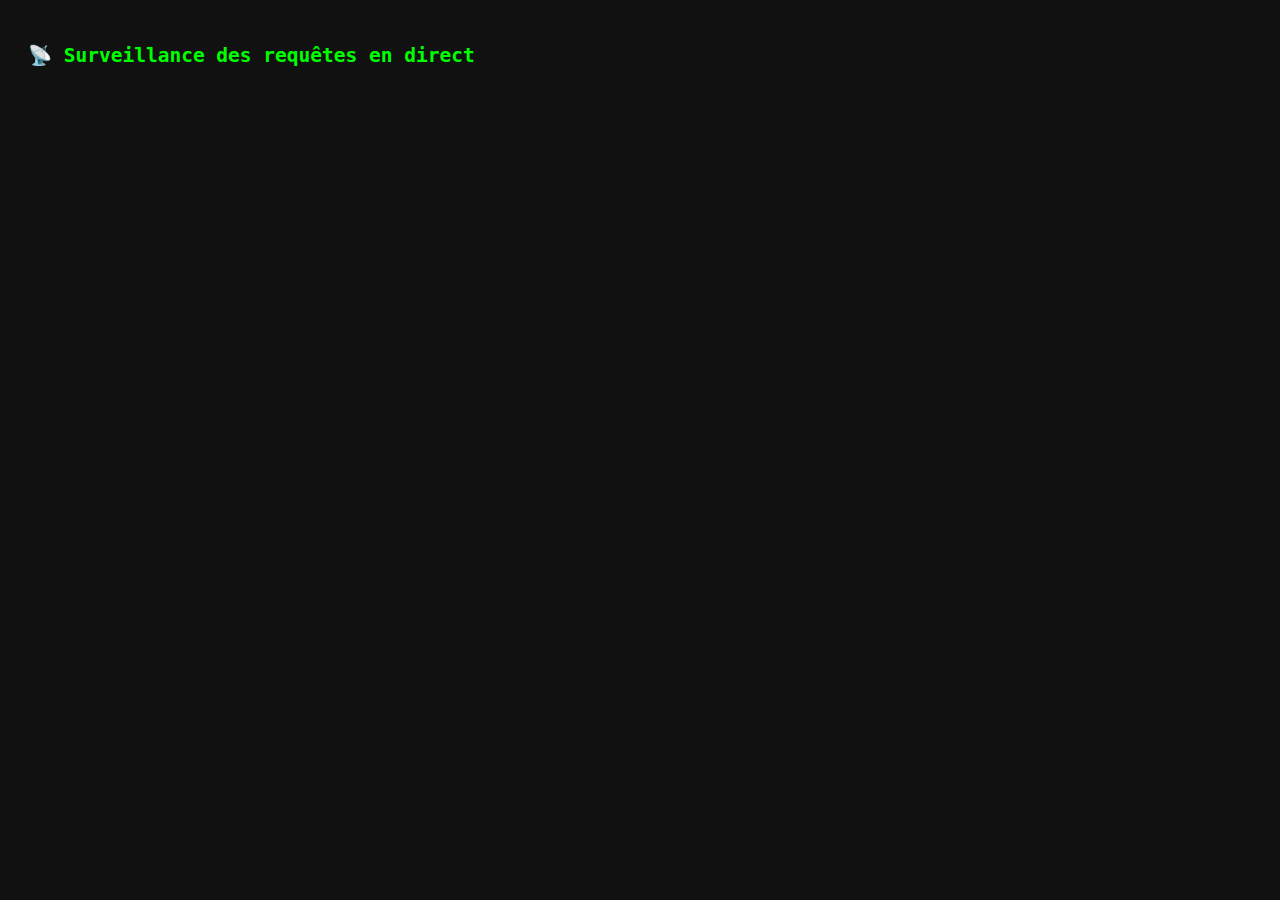
<file: templates/dashboard.html>
<!DOCTYPE html>
<html lang="fr">
<head>
    <meta charset="UTF-8">
    <title>🔍 Dev Monitor</title>
    <script src="https://cdn.socket.io/4.7.2/socket.io.min.js"></script>
    <style>
        body {
            background: #111;
            color: #0f0;
            font-family: monospace;
            padding: 20px;
        }
        h2 {
            margin-bottom: 20px;
        }
        .log {
            border-bottom: 1px solid #444;
            margin-bottom: 10px;
            padding-bottom: 10px;
        }
    </style>
</head>
<body>
    <h2>📡 Surveillance des requêtes en direct</h2>
    <div id="logs"></div>

    <script>
        const socket = io(); // Connexion WebSocket

        socket.on('http_request', function(data) {
            const el = document.createElement('div');
            el.className = 'log';
            el.innerHTML = `
                <b>${data.method}</b> <code>${data.path}</code><br>
                <small>IP: ${data.ip}</small><br>
                <pre>${JSON.stringify(data.headers, null, 2)}</pre>
            `;
            logs.prepend(el);
        });
    </script>
</body>
</html>
</file>
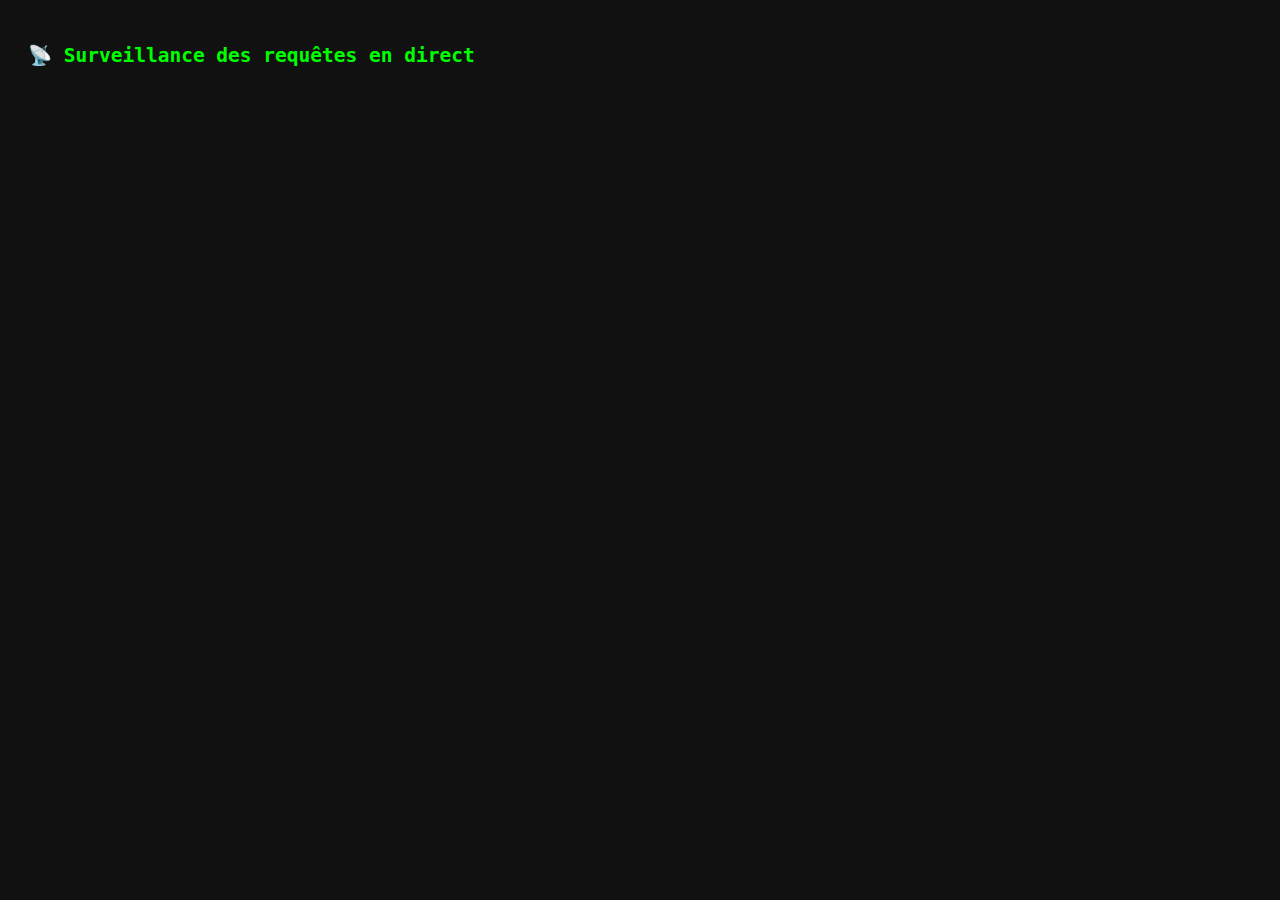
<file: templates/dev_monitor.html>
<!DOCTYPE html>
<html lang="fr">
<head>
    <meta charset="UTF-8">
    <title>🔍 Dev Monitor</title>
    <script src="https://cdn.socket.io/4.7.2/socket.io.min.js"></script>
    <style>
        body { background: #111; color: #0f0; font-family: monospace; padding: 20px; }
        .log { border-bottom: 1px solid #444; margin-bottom: 10px; padding-bottom: 10px; }
    </style>
</head>
<body>
    <h2>📡 Surveillance des requêtes en direct</h2>
    <div id="logs"></div>

    <script>
        const socket = io();
        const logs = document.getElementById('logs');

        socket.on('http_request', function(data) {
            const el = document.createElement('div');
            el.className = 'log';
            el.innerHTML = `
                <b>${data.method}</b> <code>${data.path}</code><br>
                <small>IP: ${data.ip}</small><br>
                <pre>${JSON.stringify(data.headers, null, 2)}</pre>
            `;
            logs.prepend(el);
        });
    </script>
</body>
</html>
</file>
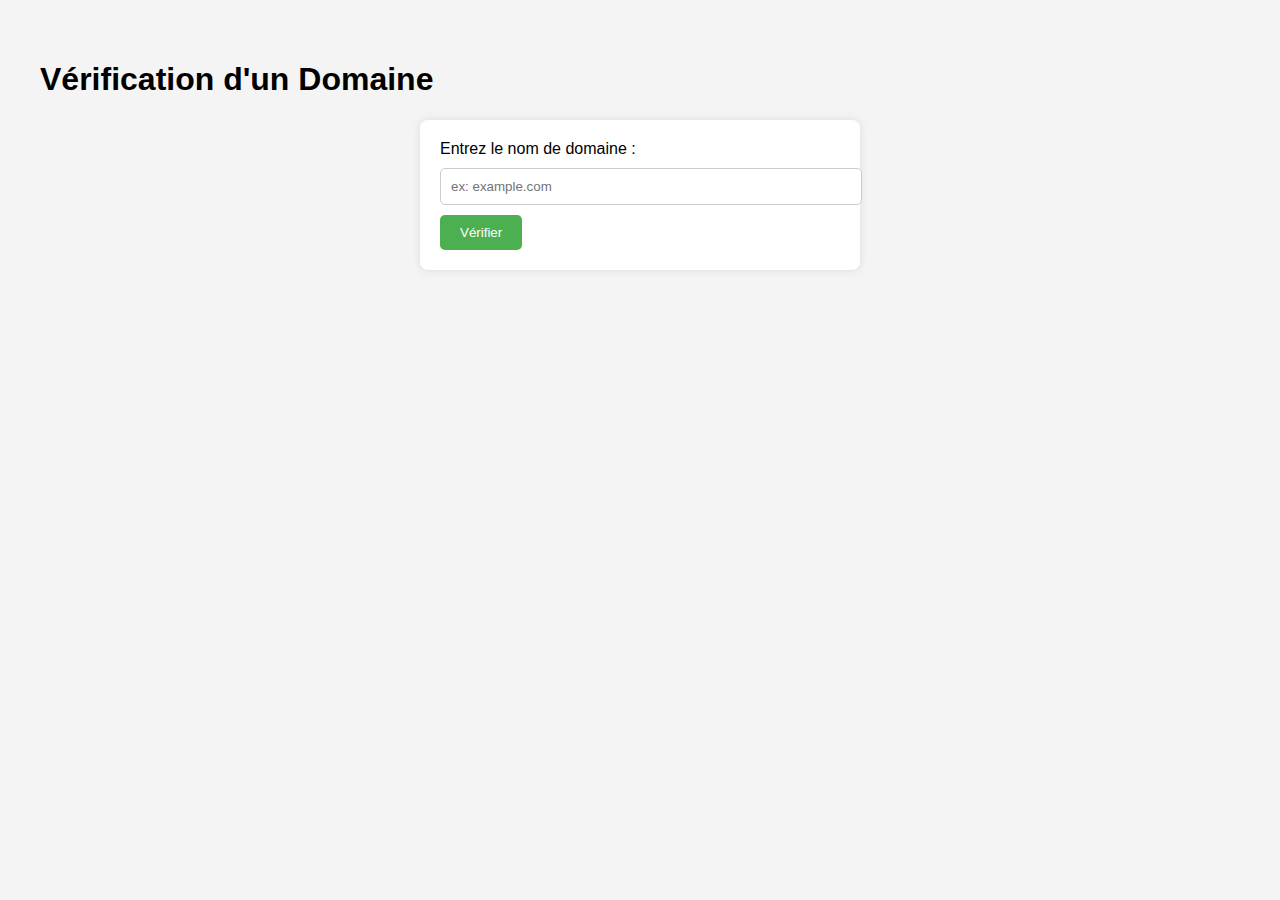
<file: templates/domain_check.html>
<!DOCTYPE html>
<html lang="fr">
<head>
    <meta charset="UTF-8">
    <title>Vérification du Domaine</title>
    <style>
        body {
            font-family: Arial, sans-serif;
            background: #f4f4f4;
            padding: 2rem;
        }
        .form-container {
            background-color: white;
            padding: 20px;
            border-radius: 8px;
            box-shadow: 0 0 10px rgba(0, 0, 0, 0.1);
            max-width: 400px;
            margin: auto;
        }
        input[type="text"] {
            width: 100%;
            padding: 10px;
            margin: 10px 0;
            border: 1px solid #ccc;
            border-radius: 5px;
        }
        button {
            background-color: #4CAF50;
            color: white;
            padding: 10px 20px;
            border: none;
            border-radius: 5px;
            cursor: pointer;
        }
        button:hover {
            background-color: #45a049;
        }
    </style>
</head>
<body>
    <h1>Vérification d'un Domaine</h1>
    <div class="form-container">
        <form action="{{ url_for('verify_domain_route') }}" method="POST">
            <label for="domain">Entrez le nom de domaine :</label>
            <input type="text" id="domain" name="domain" placeholder="ex: example.com" required>
            <button type="submit">Vérifier</button>
        </form>
    </div>
</body>
</html>
</file>
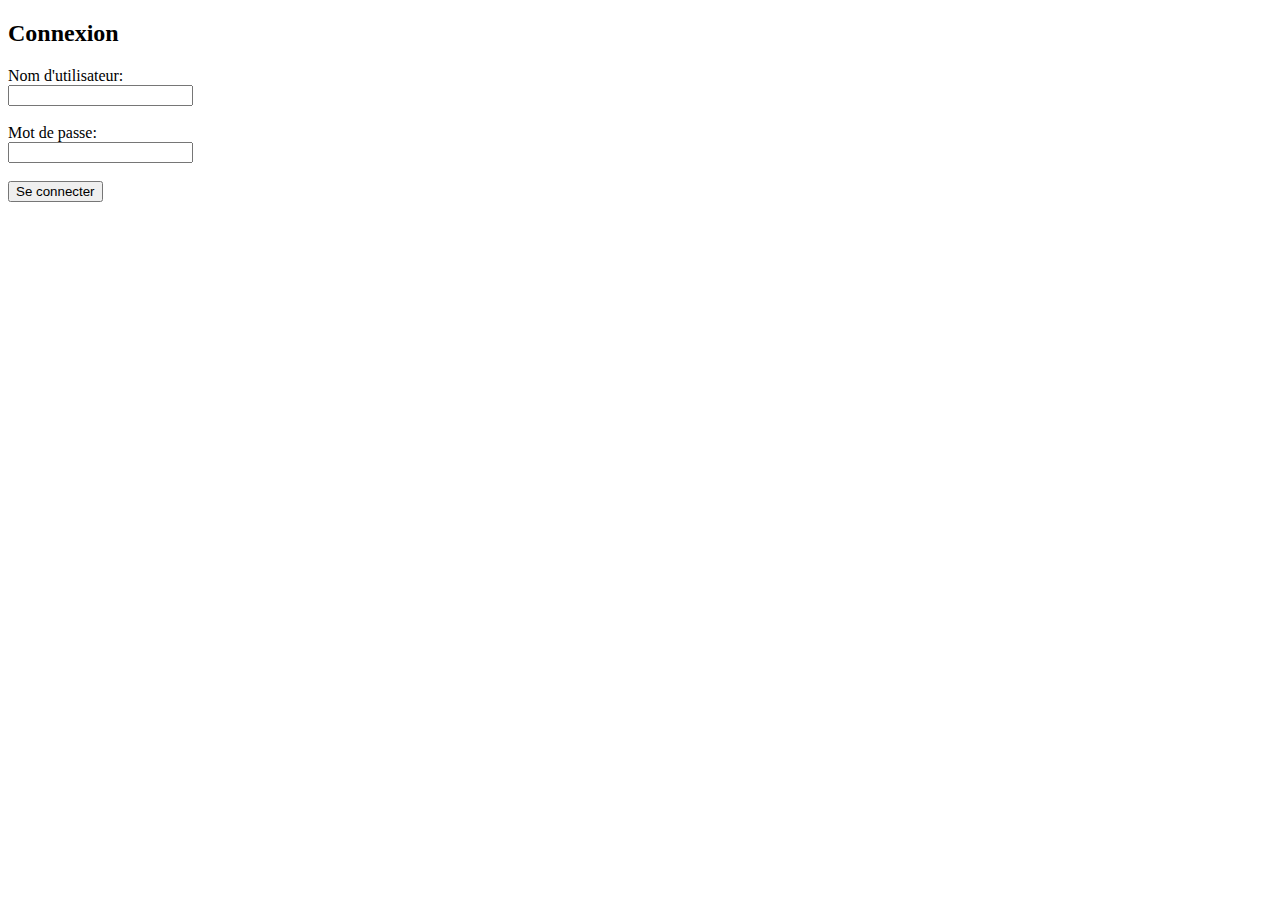
<file: templates/login.html>
<!DOCTYPE html>
<html>
<head>
    <title>Se connecter</title>
</head>
<body>
    <h2>Connexion</h2>
    <form action="{{ url_for('login') }}" method="POST">
        <label for="username">Nom d'utilisateur:</label><br>
        <input type="text" id="username" name="username" required><br><br>
        <label for="password">Mot de passe:</label><br>
        <input type="password" id="password" name="password" required><br><br>
        <input type="submit" value="Se connecter">
    </form>
</body>
</html>
</file>
